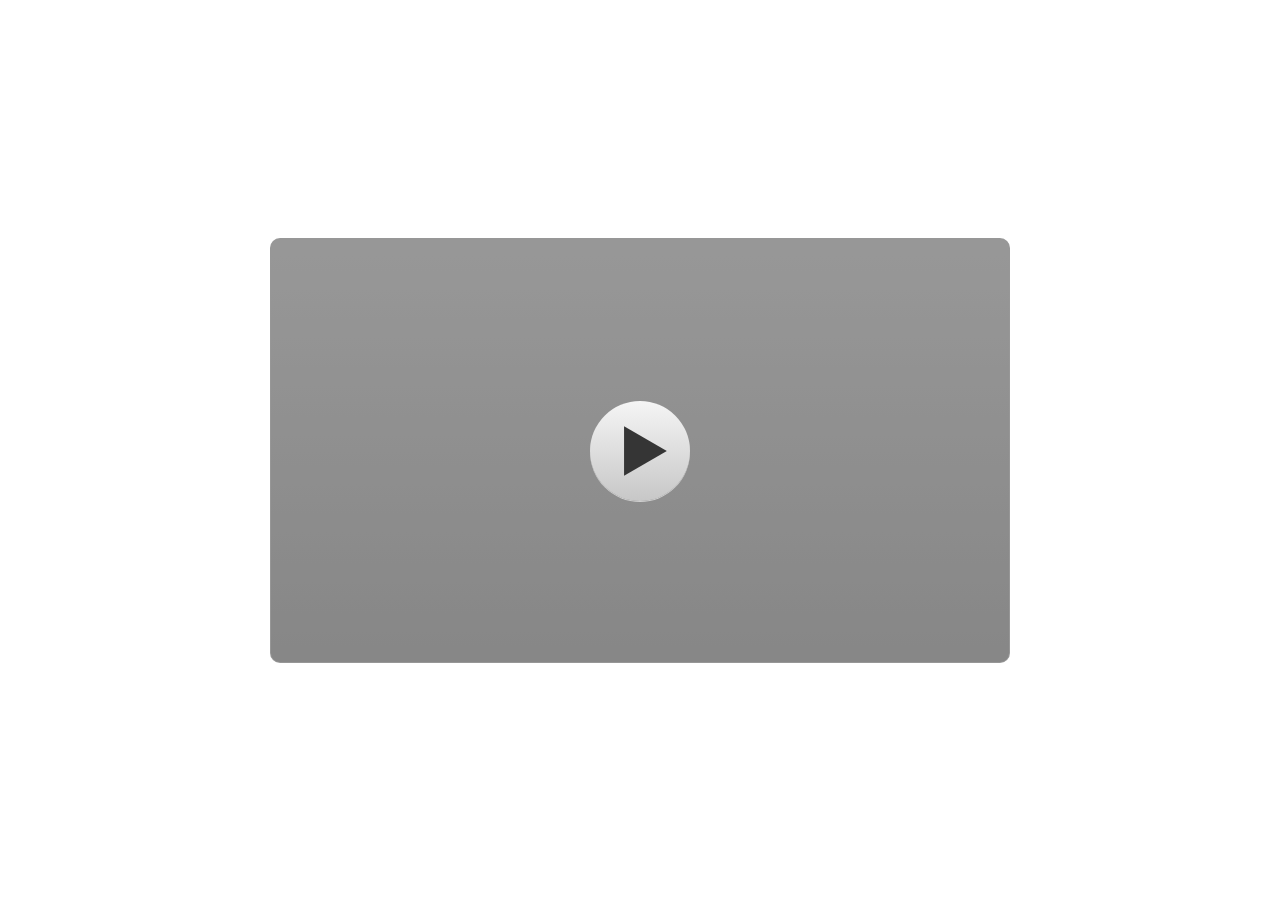
<file: index.html>
<!DOCTYPE html>
<html lang="en-US">
<head>
  <meta charset="utf-8">
  <!-- Created using Storyline 3 - http://www.articulate.com  -->
  <!-- version: 3.12.24693.0 -->
  <title>Multimedia Asam Basa Berkonsep ESD</title>
  <meta http-equiv="x-ua-compatible" content="IE=edge" />
  <meta name="viewport" content="width=device-width, initial-scale=1.0, user-scalable=no, shrink-to-fit=no, minimal-ui" />
  <meta name="apple-mobile-web-app-capable" content="yes" />
  <style>
    html, body { height: 100%; padding: 0; margin: 0 }
    #app { height: 100%; width: 100%; }
  </style>
  
  <script>window.THREE = { };</script>
</head>
<body style="background: #FFFFFF" class="cs-HTML theme-classic">
  <!-- 360 -->
  <audio src="" id="bgSong" preload="auto" autoplay loop></audio>
  <script>!function(e){function n(e,i){return e.test(i)}function i(e){var i=e||navigator.userAgent,o=i.split("[FBAN");if(void 0!==o[1]&&(i=o[0]),this.apple={phone:n(t,i),ipod:n(d,i),tablet:!n(t,i)&&n(s,i),device:n(t,i)||n(d,i)||n(s,i)},this.amazon={phone:n(h,i),tablet:!n(h,i)&&n(a,i),device:n(h,i)||n(a,i)},this.android={phone:n(h,i)||n(b,i),tablet:!n(h,i)&&!n(b,i)&&(n(a,i)||n(r,i)),device:n(h,i)||n(a,i)||n(b,i)||n(r,i)},this.windows={phone:n(l,i),tablet:n(p,i),device:n(l,i)||n(p,i)},this.other={blackberry:n(f,i),blackberry10:n(u,i),opera:n(c,i),firefox:n(A,i),chrome:n(w,i),device:n(f,i)||n(u,i)||n(c,i)||n(A,i)||n(w,i)},this.seven_inch=n(v,i),this.any=this.apple.device||this.android.device||this.windows.device||this.other.device||this.seven_inch,this.phone=this.apple.phone||this.android.phone||this.windows.phone,this.tablet=this.apple.tablet||this.android.tablet||this.windows.tablet,"undefined"==typeof window)return this}function o(){var e=new i;return e.Class=i,e}var t=/iPhone/i,d=/iPod/i,s=/iPad/i,b=/(?=.*\bAndroid\b)(?=.*\bMobile\b)/i,r=/Android/i,h=/(?=.*\bAndroid\b)(?=.*\bSD4930UR\b)/i,a=/(?=.*\bAndroid\b)(?=.*\b(?:KFOT|KFTT|KFJWI|KFJWA|KFSOWI|KFTHWI|KFTHWA|KFAPWI|KFAPWA|KFARWI|KFASWI|KFSAWI|KFSAWA)\b)/i,l=/IEMobile/i,p=/(?=.*\bWindows\b)(?=.*\bARM\b)/i,f=/BlackBerry/i,u=/BB10/i,c=/Opera Mini/i,w=/(CriOS|Chrome)(?=.*\bMobile\b)/i,A=/(?=.*\bFirefox\b)(?=.*\bMobile\b)/i,v=new RegExp("(?:Nexus 7|BNTV250|Kindle Fire|Silk|GT-P1000)","i");"undefined"!=typeof module&&module.exports&&"undefined"==typeof window?module.exports=i:"undefined"!=typeof module&&module.exports&&"undefined"!=typeof window?module.exports=o():"function"==typeof define&&define.amd?define("isMobile",[],e.isMobile=o()):e.isMobile=o()}(this);
    window.isMobile.apple.tablet = window.isMobile.apple.tablet ||
      (navigator.platform === 'MacIntel' && navigator.maxTouchPoints > 1);
    window.isMobile.apple.device = window.isMobile.apple.device || window.isMobile.apple.tablet;
    window.isMobile.tablet = window.isMobile.tablet || window.isMobile.apple.tablet;
    window.isMobile.any = window.isMobile.any || window.isMobile.apple.tablet;
  </script>

  <div id="focus-sink" aria-hidden="true" tabIndex="-1"></div>

  <div id="preso"></div>
  <script>
    window.DS = {};
    window.globals = {
      DATA_PATH_BASE: '',
      HAS_FRAME: true,
      HAS_SLIDE: true,

      lmsPresent: false,
      tinCanPresent: false,
      cmi5Present: false,
      aoSupport: false,
      scale: 'noscale',
      captureRc: false,
      browserSize: 'optimal',
      bgColor: '#FFFFFF',
      features: 'AccessibleText,SettingsControl,TextStyleHyperlinks',
      themeName: 'classic',
      preloaderColor: '#FFFFFF',
      suppressAnalytics: false,
      productChannel: 'perpetual',
      publishSource: 'storyline',
      aid: '',
      cid: '89217132-16b6-4229-b496-e56cc2592c53',
      playerVersion: '3.12.24693.0',
      maxIosVideoElements: 5,

      
      parseParams: function(qs) {
        if (window.globals.parsedParams != null) {
          return window.globals.parsedParams;
        }
        qs = (qs || window.location.search.substr(1)).split('+').join(' ');
        var params = {},
            tokens,
            re = /[?&]?([^=]+)=([^&]*)/g;

        while (tokens = re.exec(qs)) {
          params[decodeURIComponent(tokens[1]).trim()] =
            decodeURIComponent(tokens[2]).trim();
        }
        window.globals.parsedParams = params;
        return params;
      }

    };

    (function() {

      var classTypes = [ 'desktop', 'mobile', 'phone', 'tablet' ];

      var addDeviceClasses = function(prefix, testObj) {
        var curr, i;
        for (i = 0; i < classTypes.length; i++) {
          curr = classTypes[i];
          if (testObj[curr]) {
            document.body.classList.add(prefix + curr);
          }
        }
      };

      var params = window.globals.parseParams(),
          isDevicePreview = params.devicepreview === '1',
          isPhoneOverride = params.deviceType === 'phone' || (isDevicePreview && params.phone == '1'),
          isTabletOverride = (params.deviceType === 'tablet' || isDevicePreview) && !isPhoneOverride,
          isMobileOverride = isPhoneOverride || isTabletOverride;

      var deviceView = {
        desktop: !window.isMobile.any && !isMobileOverride,
        mobile: window.isMobile.any || isMobileOverride,
        phone: isPhoneOverride || (window.isMobile.phone && !isTabletOverride),
        tablet: isTabletOverride || window.isMobile.tablet
      };

      window.globals.deviceView = deviceView;
      window.isMobile.desktop = !window.isMobile.any;
      window.isMobile.mobile = window.isMobile.any;

      addDeviceClasses('view-', deviceView);

    })();
  </script>
  
  <script src='story_content/user.js' type=text/javascript></script>
  <div class="slide-loader"></div>

  <script type="text/javascript">
    if (window.globals.deviceView.isMobile) { var doc = document, loader = doc.body.querySelector('.slide-loader'); [ 1, 2, 3 ].forEach(function(n) { var d = doc.createElement('div'); d.style.backgroundColor = window.globals.preloaderColor; d.classList.add('mobile-loader-dot'); d.classList.add('dot' + n); loader.appendChild(d); }); }
  </script>

  <div class="mobile-load-title-overlay" style="display: none">
    <div class="mobile-load-title">Multimedia Asam Basa Berkonsep ESD</div>
  </div>

  <div class="mobile-chrome-warning"></div>

  <script>
    
    if (window.autoSpider && window.vInterfaceObject) {
      document.querySelector('.mobile-load-title-overlay').style.display = 'none';
    }
  </script>

  

  <link rel="stylesheet" href="html5/data/css/output.min.css" data-noprefix />
</body>
<script src="html5/lib/scripts/bootstrapper.min.js"></script>
</html>
</file>
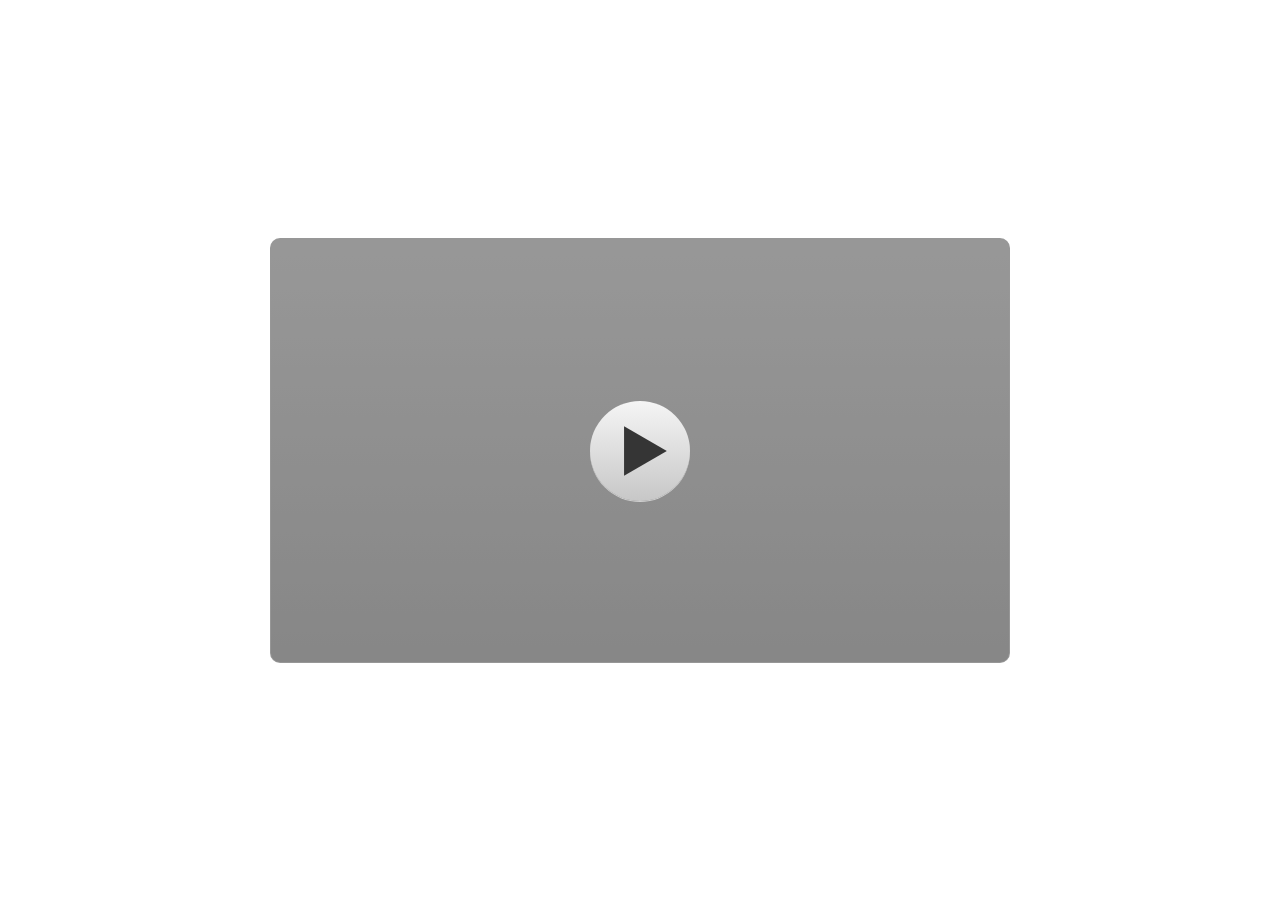
<file: story.html>
<!DOCTYPE html>
<html lang="en-US">
<head>
  <meta charset="utf-8">
  <!-- Created using Storyline 3 - http://www.articulate.com  -->
  <!-- version: 3.12.24693.0 -->
  <title>Multimedia Asam Basa Berkonsep ESD</title>
  <meta http-equiv="x-ua-compatible" content="IE=edge" />
  <meta name="viewport" content="width=device-width, initial-scale=1.0, user-scalable=no, shrink-to-fit=no, minimal-ui" />
  <meta name="apple-mobile-web-app-capable" content="yes" />
  <style>
    html, body { height: 100%; padding: 0; margin: 0 }
    #app { height: 100%; width: 100%; }
  </style>
  
  <script>window.THREE = { };</script>
</head>
<body style="background: #FFFFFF" class="cs-HTML theme-classic">
  <!-- 360 -->
  <script>!function(e){function n(e,i){return e.test(i)}function i(e){var i=e||navigator.userAgent,o=i.split("[FBAN");if(void 0!==o[1]&&(i=o[0]),this.apple={phone:n(t,i),ipod:n(d,i),tablet:!n(t,i)&&n(s,i),device:n(t,i)||n(d,i)||n(s,i)},this.amazon={phone:n(h,i),tablet:!n(h,i)&&n(a,i),device:n(h,i)||n(a,i)},this.android={phone:n(h,i)||n(b,i),tablet:!n(h,i)&&!n(b,i)&&(n(a,i)||n(r,i)),device:n(h,i)||n(a,i)||n(b,i)||n(r,i)},this.windows={phone:n(l,i),tablet:n(p,i),device:n(l,i)||n(p,i)},this.other={blackberry:n(f,i),blackberry10:n(u,i),opera:n(c,i),firefox:n(A,i),chrome:n(w,i),device:n(f,i)||n(u,i)||n(c,i)||n(A,i)||n(w,i)},this.seven_inch=n(v,i),this.any=this.apple.device||this.android.device||this.windows.device||this.other.device||this.seven_inch,this.phone=this.apple.phone||this.android.phone||this.windows.phone,this.tablet=this.apple.tablet||this.android.tablet||this.windows.tablet,"undefined"==typeof window)return this}function o(){var e=new i;return e.Class=i,e}var t=/iPhone/i,d=/iPod/i,s=/iPad/i,b=/(?=.*\bAndroid\b)(?=.*\bMobile\b)/i,r=/Android/i,h=/(?=.*\bAndroid\b)(?=.*\bSD4930UR\b)/i,a=/(?=.*\bAndroid\b)(?=.*\b(?:KFOT|KFTT|KFJWI|KFJWA|KFSOWI|KFTHWI|KFTHWA|KFAPWI|KFAPWA|KFARWI|KFASWI|KFSAWI|KFSAWA)\b)/i,l=/IEMobile/i,p=/(?=.*\bWindows\b)(?=.*\bARM\b)/i,f=/BlackBerry/i,u=/BB10/i,c=/Opera Mini/i,w=/(CriOS|Chrome)(?=.*\bMobile\b)/i,A=/(?=.*\bFirefox\b)(?=.*\bMobile\b)/i,v=new RegExp("(?:Nexus 7|BNTV250|Kindle Fire|Silk|GT-P1000)","i");"undefined"!=typeof module&&module.exports&&"undefined"==typeof window?module.exports=i:"undefined"!=typeof module&&module.exports&&"undefined"!=typeof window?module.exports=o():"function"==typeof define&&define.amd?define("isMobile",[],e.isMobile=o()):e.isMobile=o()}(this);
    window.isMobile.apple.tablet = window.isMobile.apple.tablet ||
      (navigator.platform === 'MacIntel' && navigator.maxTouchPoints > 1);
    window.isMobile.apple.device = window.isMobile.apple.device || window.isMobile.apple.tablet;
    window.isMobile.tablet = window.isMobile.tablet || window.isMobile.apple.tablet;
    window.isMobile.any = window.isMobile.any || window.isMobile.apple.tablet;
  </script>

  <div id="focus-sink" aria-hidden="true" tabIndex="-1"></div>

  <div id="preso"></div>
  <script>
    window.DS = {};
    window.globals = {
      DATA_PATH_BASE: '',
      HAS_FRAME: true,
      HAS_SLIDE: true,

      lmsPresent: false,
      tinCanPresent: false,
      cmi5Present: false,
      aoSupport: false,
      scale: 'noscale',
      captureRc: false,
      browserSize: 'optimal',
      bgColor: '#FFFFFF',
      features: 'AccessibleText,SettingsControl,TextStyleHyperlinks',
      themeName: 'classic',
      preloaderColor: '#FFFFFF',
      suppressAnalytics: false,
      productChannel: 'perpetual',
      publishSource: 'storyline',
      aid: '',
      cid: '89217132-16b6-4229-b496-e56cc2592c53',
      playerVersion: '3.12.24693.0',
      maxIosVideoElements: 5,

      
      parseParams: function(qs) {
        if (window.globals.parsedParams != null) {
          return window.globals.parsedParams;
        }
        qs = (qs || window.location.search.substr(1)).split('+').join(' ');
        var params = {},
            tokens,
            re = /[?&]?([^=]+)=([^&]*)/g;

        while (tokens = re.exec(qs)) {
          params[decodeURIComponent(tokens[1]).trim()] =
            decodeURIComponent(tokens[2]).trim();
        }
        window.globals.parsedParams = params;
        return params;
      }

    };

    (function() {

      var classTypes = [ 'desktop', 'mobile', 'phone', 'tablet' ];

      var addDeviceClasses = function(prefix, testObj) {
        var curr, i;
        for (i = 0; i < classTypes.length; i++) {
          curr = classTypes[i];
          if (testObj[curr]) {
            document.body.classList.add(prefix + curr);
          }
        }
      };

      var params = window.globals.parseParams(),
          isDevicePreview = params.devicepreview === '1',
          isPhoneOverride = params.deviceType === 'phone' || (isDevicePreview && params.phone == '1'),
          isTabletOverride = (params.deviceType === 'tablet' || isDevicePreview) && !isPhoneOverride,
          isMobileOverride = isPhoneOverride || isTabletOverride;

      var deviceView = {
        desktop: !window.isMobile.any && !isMobileOverride,
        mobile: window.isMobile.any || isMobileOverride,
        phone: isPhoneOverride || (window.isMobile.phone && !isTabletOverride),
        tablet: isTabletOverride || window.isMobile.tablet
      };

      window.globals.deviceView = deviceView;
      window.isMobile.desktop = !window.isMobile.any;
      window.isMobile.mobile = window.isMobile.any;

      addDeviceClasses('view-', deviceView);

    })();
  </script>
  
  <script src='story_content/user.js' type=text/javascript></script>
  <div class="slide-loader"></div>

  <script type="text/javascript">
    if (window.globals.deviceView.isMobile) { var doc = document, loader = doc.body.querySelector('.slide-loader'); [ 1, 2, 3 ].forEach(function(n) { var d = doc.createElement('div'); d.style.backgroundColor = window.globals.preloaderColor; d.classList.add('mobile-loader-dot'); d.classList.add('dot' + n); loader.appendChild(d); }); }
  </script>

  <div class="mobile-load-title-overlay" style="display: none">
    <div class="mobile-load-title">Multimedia Asam Basa Berkonsep ESD</div>
  </div>

  <div class="mobile-chrome-warning"></div>

  <script>
    
    if (window.autoSpider && window.vInterfaceObject) {
      document.querySelector('.mobile-load-title-overlay').style.display = 'none';
    }
  </script>

  

  <link rel="stylesheet" href="html5/data/css/output.min.css" data-noprefix />
</body>
<script src="html5/lib/scripts/bootstrapper.min.js"></script>
</html>
</file>
